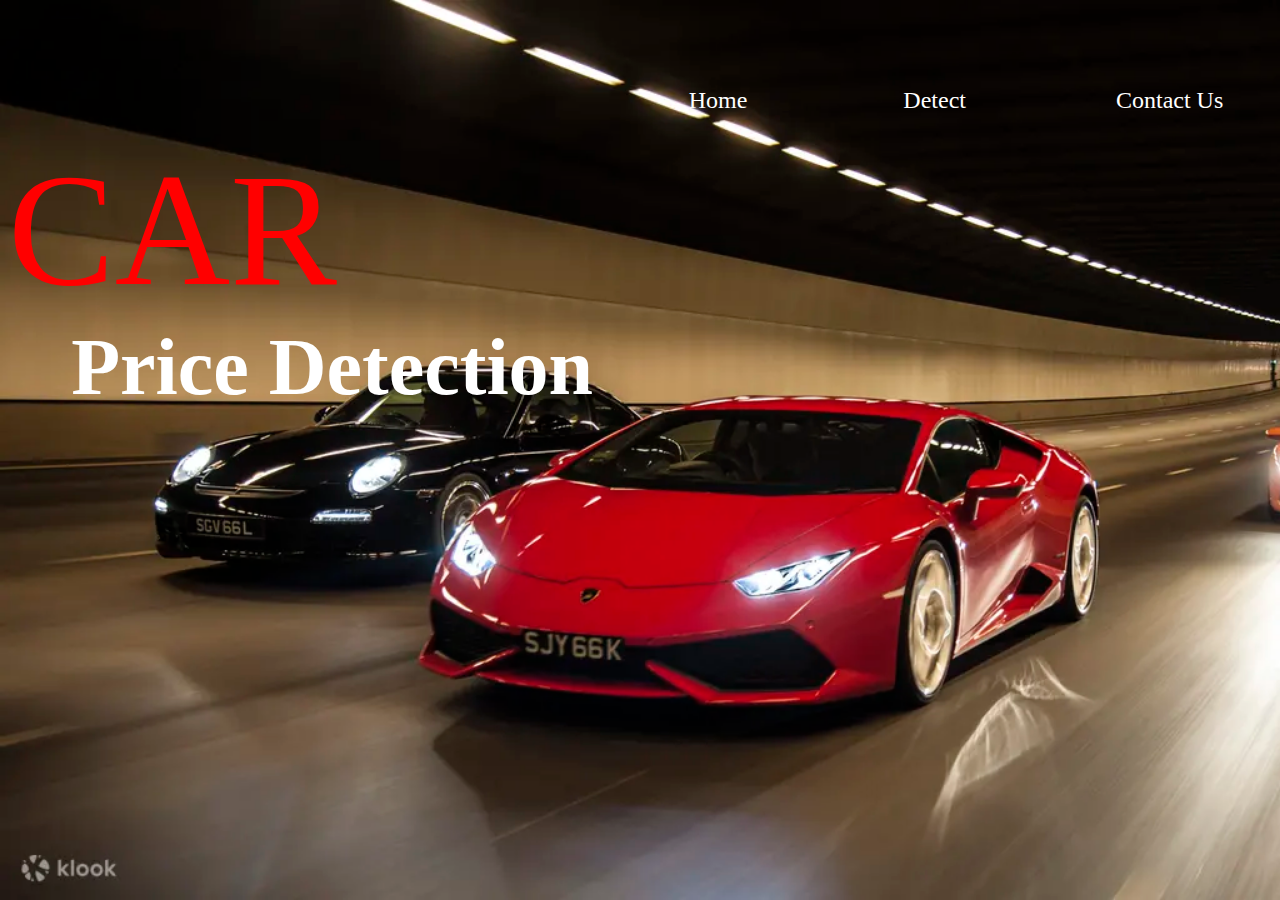
<file: ML_Pro-1/src/templates/index.html>
<!DOCTYPE html>
<html lang="en">
    <head>
         <title>Car Price Detection</title>
         <link rel="stylesheet" type="text/css" href="../static/index.css">
         <link rel="icon" href="carlogo.avif">
         
        <ul>
            <a href="/">Home</a> &nbsp;&nbsp;&nbsp;&nbsp;&nbsp;&nbsp;&nbsp;&nbsp;&nbsp;&nbsp;&nbsp;&nbsp;&nbsp;&nbsp;&nbsp;&nbsp;&nbsp;&nbsp;&nbsp;&nbsp;&nbsp;&nbsp;&nbsp;&nbsp;
            <a href="/detect">Detect</a>&nbsp;&nbsp;&nbsp;&nbsp;&nbsp;&nbsp;&nbsp;&nbsp;&nbsp;&nbsp;&nbsp;&nbsp;&nbsp;&nbsp;&nbsp;&nbsp;&nbsp;&nbsp;&nbsp;&nbsp;&nbsp;&nbsp;&nbsp;&nbsp;
            <a href="/contact">Contact Us</a>
             </ul>
    </head>
    <body>
        <section class="home" id="home">
        
            <div class="slide">
                <span>CAR</span>
                <h3>Price&nbsp;Detection</h3>
                
            </div>
            </section>
               
    </body>
</html>
</file>
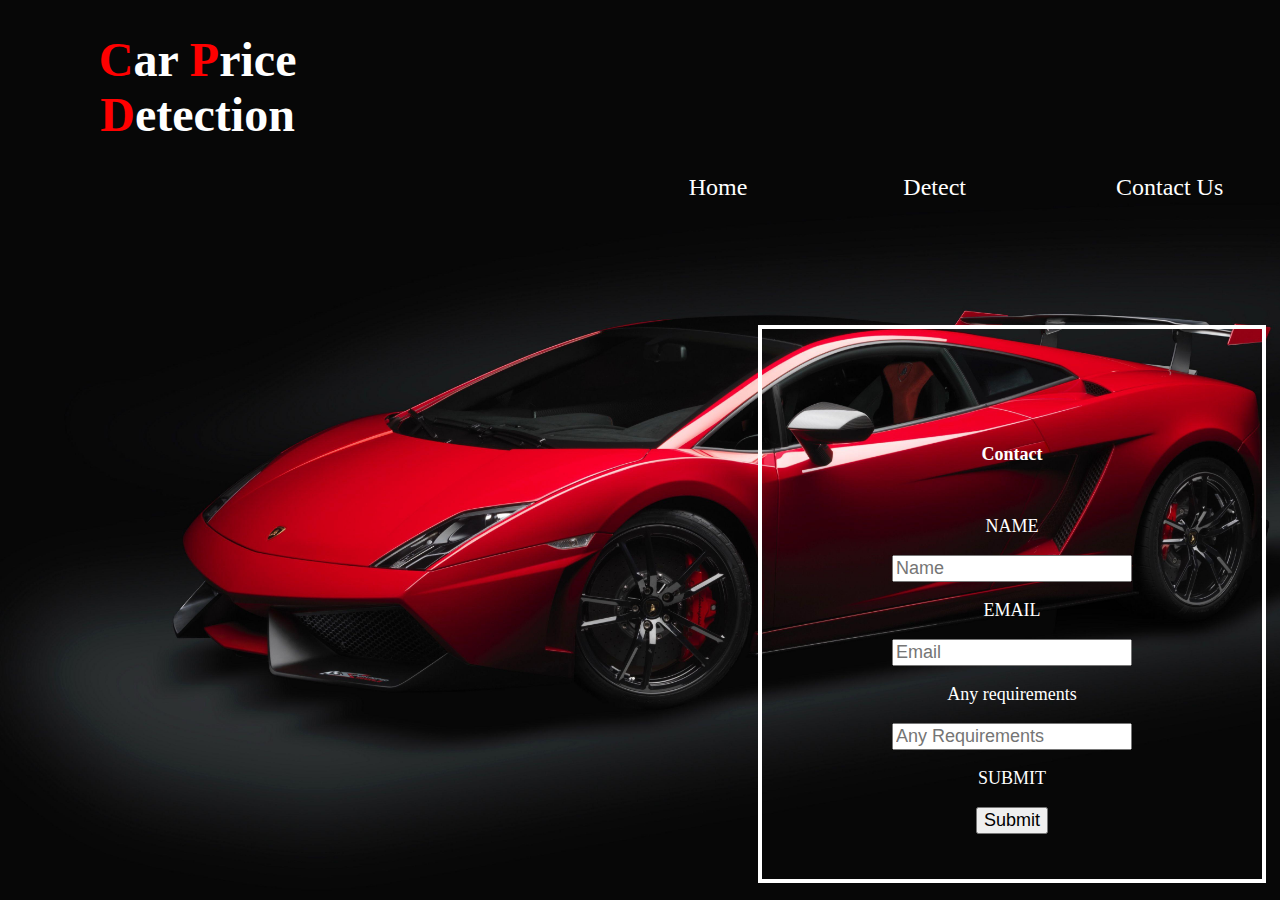
<file: ML_Pro-1/src/templates/contact.html>
<!DOCTYPE html>
<html lang="en">
    <head>
        <title>Car Price Detection</title>
        <link rel="stylesheet" type="text/css" href="../static/contact.css">
        <link rel="icon" href="carlogo.avif">
        <h1><span>C</span>ar <span>P</span>rice <span>D</span>etection</h1>
        <ul>
            <a href="/">Home</a> &nbsp;&nbsp;&nbsp;&nbsp;&nbsp;&nbsp;&nbsp;&nbsp;&nbsp;&nbsp;&nbsp;&nbsp;&nbsp;&nbsp;&nbsp;&nbsp;&nbsp;&nbsp;&nbsp;&nbsp;&nbsp;&nbsp;&nbsp;&nbsp;
            <a href="/detect">Detect</a>&nbsp;&nbsp;&nbsp;&nbsp;&nbsp;&nbsp;&nbsp;&nbsp;&nbsp;&nbsp;&nbsp;&nbsp;&nbsp;&nbsp;&nbsp;&nbsp;&nbsp;&nbsp;&nbsp;&nbsp;&nbsp;&nbsp;&nbsp;&nbsp;
            <a href="/contact">Contact Us</a>
            
             </ul>
    </head>

    <body>
        <section id="contact">
            <div class="main">
            
            <form style="color: white; ">
                <h2 style="font-size: large;">Contact</h2><br>
            <div class="name">
           <p style="font-size:large;">NAME</p>
           <input type="text" placeholder="Name" style="font-size: large;" > 
            </div>
            <div class="email">
                <p style="font-size: large;">EMAIL</p>
           <input type="mailto" placeholder="Email" style="font-size: large;"><br>
           </div>
           <div class="text">
            <p style="font-size: large;">Any requirements</p>
       <input type="text" placeholder="Any Requirements" style="font-size: large;"><br>
       </div>
           <div class="submit">
            <p style="font-size: large;">SUBMIT</p>
            <input type="submit" placeholder="submit" style="font-size: large;"> 
            </div> 
        </form>  
        </div>
        </section>
    </body>
</html>
</file>
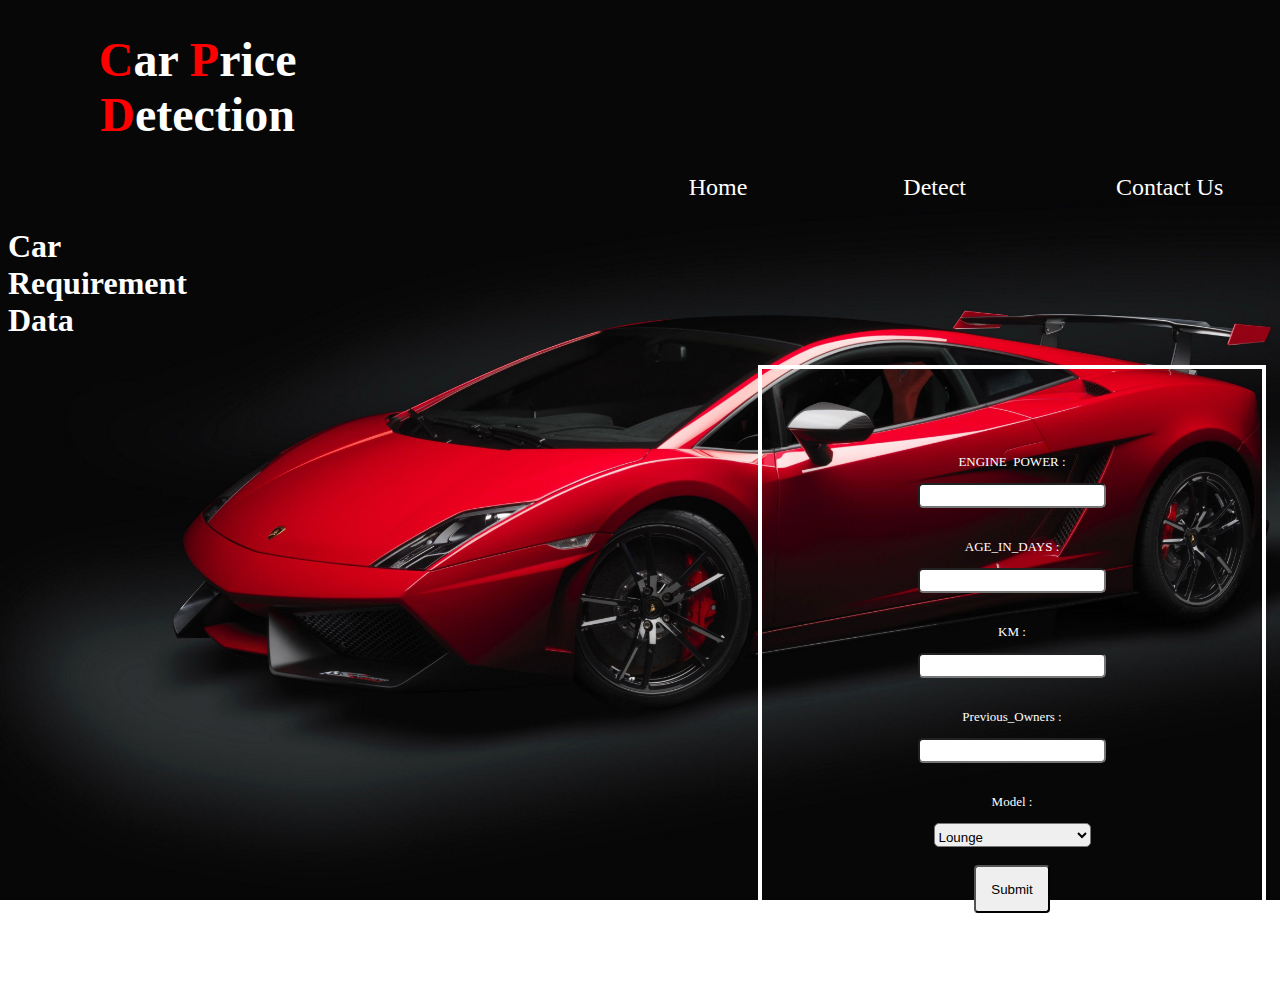
<file: ML_Pro-1/src/templates/detect.html>
<!DOCTYPE html>
<html lang="en">
    <head>
        <title>Car Price Detection</title>
        <link rel="stylesheet" type="text/css" href="../static/det.css">
        <link rel="icon" href="carlogo.avif">
        <h1><span>C</span>ar <span>P</span>rice <span>D</span>etection</h1>
        <ul>
            <a href="/">Home</a> &nbsp;&nbsp;&nbsp;&nbsp;&nbsp;&nbsp;&nbsp;&nbsp;&nbsp;&nbsp;&nbsp;&nbsp;&nbsp;&nbsp;&nbsp;&nbsp;&nbsp;&nbsp;&nbsp;&nbsp;&nbsp;&nbsp;&nbsp;&nbsp;
            <a href="/detect">Detect</a>&nbsp;&nbsp;&nbsp;&nbsp;&nbsp;&nbsp;&nbsp;&nbsp;&nbsp;&nbsp;&nbsp;&nbsp;&nbsp;&nbsp;&nbsp;&nbsp;&nbsp;&nbsp;&nbsp;&nbsp;&nbsp;&nbsp;&nbsp;&nbsp;
            <a href="/contact">Contact Us</a>
             </ul>
             <body>
                <section id="formdetails">
                <h2 style="color: white; font-size:2rem;padding-right: 1450px; ">Car Requirement Data</h2>

               <div class="form-container" style=" padding-left:100px ;">
                
                    
                    <form method="POST" action="/predict"> 
                       
                        <div class="enginepower" >
                          
                            <br>
                            <br>
                            <br>
                            <br>
                            <p style="font-size: small; color: white;padding-bottom: 0%; ">ENGINE &nbsp;POWER :</p>
                            <input type="number" style=" border-radius: 5px;  padding-right: 5px; padding-top: 5px; " name="ENGINE_POWER">
                            <br>
                            <br>
                           <p style="font-size: small; color: white; padding-bottom: 0%;">AGE_IN_DAYS :</p>
                           <input type="number" style=" border-radius: 5px;  padding-right: 5px; padding-top: 5px; " name="AGE_IN_DAYS" >
                           <br>
                           <br>
                          <p style="font-size: small; color: white; ">KM :</p>
                          <input type="number" style=" border-radius: 5px;  padding-right: 5px; padding-top: 5px;" name="KM">
                          <br>
                          <br>
                          <p style="font-size:small; color: white; ">Previous_Owners :</p>
                          <input type="number" style=" border-radius: 5px;  padding-right: 5px; padding-top: 5px;" name="Previous_Owners">
               
                         
                          <br>
                          <br>
                         
                          <p style="font-size:small; color: white; ">Model :</p>
                        
        <select id="model" style=" border-radius: 5px;  padding-right: 90px;  padding-top: 5px;" name="Model_types">
            
            <option value="lounge">Lounge</option>
            <option value="pop	">Pop</option>
            <option value="sport">Sport</option>
       </select>

                     <br>
                     <br>

                      <div class="but"  >
                      <button style=" border-radius: 4px; padding-right: 15px; padding-left: 15px;">
                      <p>Submit</p>
                      </button>
                     </div>               
         </form>
         </div>
        </section>      
               
                               
                                
                           
            </body>
    </head>
</html>
</file>
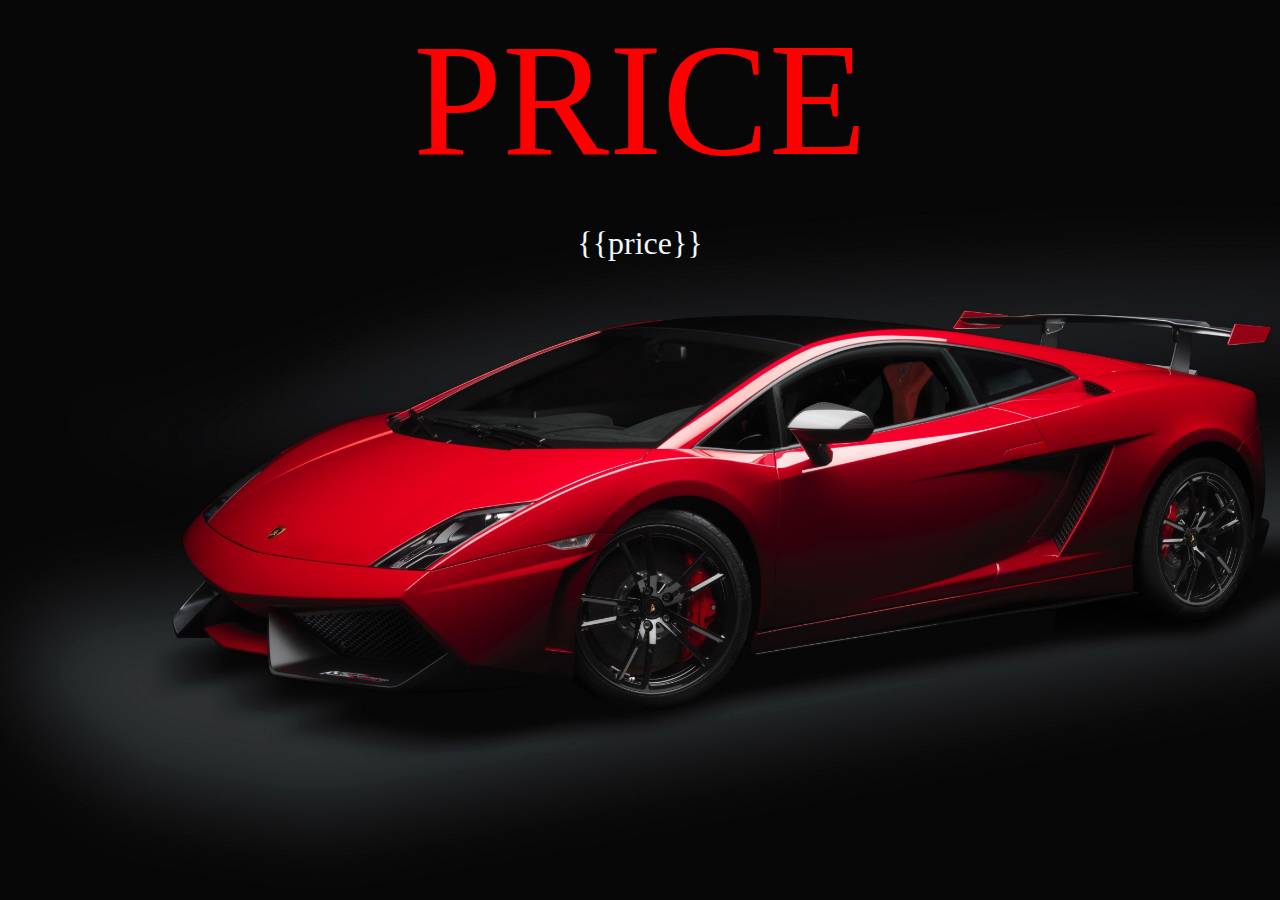
<file: ML_Pro-1/src/templates/result.html>
<!DOCTYPE html>
<html lang="en">
    <head>
        <link rel="stylesheet" type="text/css" href="../static/result.css" >
    <title>Results</title>
    </head>
    <body >
        
       
            <span >PRICE</span>
               
                
           
   <p>{{price}}</p>          
    </body>
</html>
</file>
<file: ML_Pro-1/src/static/index.css>
body{
    text-align: center;
    background:transparent;
    background-image: url("images/home3.webp");
    background-repeat: no-repeat;
    background-size: cover;
    background-attachment: fixed;
}
h1{
    color: white;
    padding-right: 55%;
    padding-top: 3%;
    font-size: xx-large;
    font-family: 'Times New Roman', Times, serif;
    
}
ul{
    color:white;
    padding-left: 50%;
    padding-top: 5%;
    font-size:x-large;
    font-family: 'Times New Roman', Times, serif;
   
}
a{
    color: white;
    text-decoration: none;
    
    
}
    
span{
    color:red;
    font-size: 10rem;
    font-family: 'Times New Roman', Times, serif;
    
}

#home
{
  margin-right: 75%;
  

}
.slide h3 {
    color: white;
    margin-top: 0%;
    margin-left: 20%;
    font-size: 5rem;
    font-weight: 700;
    line-height: 1.1;
    font-family: 'Times New Roman', Times, serif;
}
</file>
<file: ML_Pro-1/src/static/contact.css>
body{
    text-align: center;
    background-image: url("images/det1_img.jpg");
    background-repeat: no-repeat;
    background-size: cover;
    background-attachment: fixed;
}
ul{
    color:white;
    padding-left: 50%;
   
    font-size:x-large;
    font-family: 'Times New Roman', Times, serif;
   
}
a{
    color: white;
    text-decoration: none;
   
    
    
}
h1{
    padding-right: 70%;
    color: white;
    font-size: 3rem;
   
}
#contact{
    text-align: center;
   
}
.main{
    display:flex;
   
}
#contact form{
    width: 300px;
    height: 350px;
    background-color:transparent;
    margin-left: 750px;
    padding: 100px;
    margin-top: 100px;
    border: 4px solid white;
   
}
span{
    color:red;
    
    font-family: 'Times New Roman', Times, serif;
    
}
</file>
<file: ML_Pro-1/src/static/det.css>
body{
    text-align: center;
    background-image: url("images/det1_img.jpg");
    background-repeat: no-repeat;
    background-size: cover;
    background-attachment: fixed;
}
span{
    color:red;
    
    font-family: 'Times New Roman', Times, serif;
    
}
ul{
    color:white;
    padding-left: 50%;
   
    font-size:x-large;
    font-family: 'Times New Roman', Times, serif;
   
}
a{
    color: white;
    text-decoration: none;
    
    
}
h1{
    padding-right: 70%;
    color: white;
    font-size: 3rem;
   
}
#formdetails form{
    width: 500px;
    height: 600px;
    background-color:transparent;
    margin-left: 650px;
    
   
    border: 4px solid white;
   
}
</file>
<file: ML_Pro-1/src/static/result.css>
body
{
        text-align: center;
        background:transparent;
        background-image: url("images/det1_img.jpg");
        background-repeat: no-repeat;
        background-size: cover;
        background-attachment: fixed;
       
}
h1{
font-size: xx-large;
color: aliceblue;
}
p{
    font-size: xx-large;
    color: aliceblue;
}
span{
   
    color:red;
    font-size: 10rem;
    font-family: 'Times New Roman', Times, serif;
    
}
</file>
